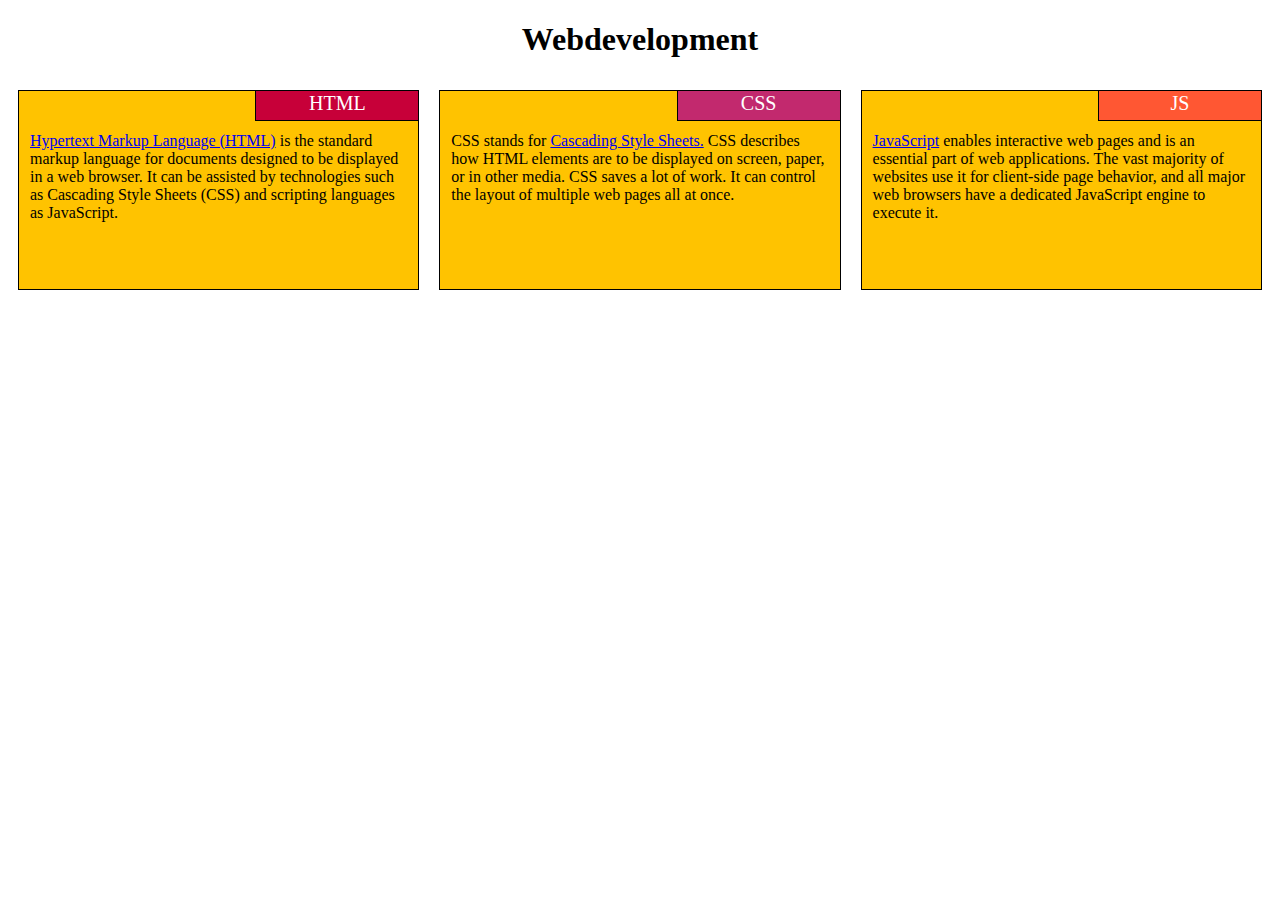
<file: site/index.html>
<!DOCTYPE html>
<html>
<head>
	<meta charset="utf-8">
	<title> Assignment Solution for Module2</title>

	<link rel="stylesheet" type="text/css" href="../css/styles.css">
	

</head>

<body>
<h1> Webdevelopment</h1>
<div class="box col-lg-4 col-md-6 col-sm-12">
	<div class="subbox">
		<div id="html"> HTML </div>
		

			<div id="content"><span><a href="https://en.wikipedia.org/wiki/HTML" target="_blank">Hypertext Markup Language (HTML)</a></span> is the standard markup language for documents designed to be displayed in a web browser. It can be assisted by technologies such as Cascading Style Sheets (CSS) and scripting languages as JavaScript.</div></div></div>

	<div class="box col-lg-4 col-md-6 col-sm-12">
	<div class="subbox">
		<div id="css">CSS</div>
		
			<div id="content">CSS stands for <span><a href="https://en.wikipedia.org/wiki/Cascading_Style_Sheets" target="_blank">Cascading Style Sheets.</a></span> CSS describes how HTML elements are to be displayed on screen, paper, or in other media. CSS saves a lot of work. It can control the layout of multiple web pages all at once.</div></div></div>
	
	<div class="box col-lg-4 col-md-12 col-sm-12">
	<div class = "subbox">
		<div id="js"> JS</div>
			<div id="content"><span><a href= "https://www.javascript.com/" target="_blank">JavaScript</a></span> enables interactive web pages and is an essential part of web applications. The vast majority of websites use it for client-side page behavior, and all major web browsers have a dedicated JavaScript engine to execute it.</div></div>
		</div>
</body>
</html>
</file>
<file: css/styles.css>
*{
	box-sizing: border-box;
}

h1
{
	font-family: "Comic Sans M.S",cursive;
	text-align:center;

}

#content{
	font-family: "Comic Sans M.S",cursive;
	padding:40px 10px 0px 10px;
	background-color: #FFC300;
  	text-align: left;
     }
.subbox{
	
	margin: 0px;
  	margin-left: auto;
  	margin-right: auto;
	padding: 1px;
	border:1px solid black;
	height:200px;
	
	overflow: auto; 
	background-color: #FFC300;
  	position:relative;

}
#html{	
  font-family: "Comic Sans M.S",cursive;
  padding: 5px;
  color: white;
  position: relative;
  font-size: 125%;
  text-align: center;
  margin: 0px;
  right: 0px;
  float:right;
  background-color: #C70039;
  width: 41%;
  border-left:  1px solid black;
  border-bottom:   1px solid black;
  box-sizing:border-box;
  overflow: auto;   
  margin-top: -10px;
  padding-top: 10px;
  margin-right:-1px; 
  margin-left: 40%;
  

}
.box {
  border: none;
  margin-left: auto;
  margin-right: auto;
  padding: 10px;
}

#css
{	
  	font-family: "Comic Sans M.S",cursive;
 	padding: 5px;
  	color: white;
  	position: relative;
	font-size: 125%;
	text-align: center;
	margin: 0px;
	right: 0px;
	float:right;
	background-color:#C2296E ;
	width: 41%;
	border-left:  1px solid black;
  border-bottom:   1px solid black;
	box-sizing:border-box;
	overflow: auto;   
  	margin-top: -10px;
  	padding-top: 10px;
 	margin-right:-1px; 
  	margin-left: 40%;
}

#js
{	
        font-family: "Comic Sans M.S",cursive;
        padding: 5px;
  	color: white;
	font-size: 125%;
	text-align: center;
  
  	margin-left: 40%;
	margin: 0px;
	right: 0px;
	float:right;
	background-color:#FF5733  ;
	width: 41%;
	border-left:  1px solid black;
  border-bottom:   1px solid black;
	box-sizing:border-box;
	overflow: auto; 
  	margin-top: -10px;
  	padding-top: 10px;
  	position:relative;
 	margin-right:-1px; 
}
@media (min-width: 992px) {
  .col-lg-1, .col-lg-2, .col-lg-3, .col-lg-4, .col-lg-5, .col-lg-6, .col-lg-7, .col-lg-8, .col-lg-9, .col-lg-10, .col-lg-11, .col-lg-12 {
    float: left;
  }

  .col-lg-1 {
    width: 8.33%;
  }
  .col-lg-2 {
    width: 16.66%;
  }
  .col-lg-3 {
    width: 25%;
  }
  .col-lg-4 {
    width: 33.33%;
  }
  .col-lg-5 {
    width: 41.66%;
  }
  .col-lg-6 {
    width: 50%;
  }
  .col-lg-7 {
    width: 58.33%;
  }
  .col-lg-8 {
    width: 66.66%;
  }
  .col-lg-9 {
    width: 74.99%;
  }
  .col-lg-10 {
    width: 83.33%;
  }
  .col-lg-11 {
    width: 91.66%;
  }
  .col-lg-12 {
    width: 100%;
  }

}

/* Tablet view */

@media (min-width: 768px) and (max-width: 991px) {
  .col-md-1, .col-md-2, .col-md-3, .col-md-4, .col-md-5, .col-md-6, .col-md-7, .col-md-8, .col-md-9, .col-md-10, .col-md-11, .col-md-12 {
    float: left;
  }

  .col-md-1 {
    width: 8.33%;
  }
  .col-md-2 {
    width: 16.66%;
  }
  .col-md-3 {
    width: 25%;
  }
  .col-md-4 {
    width: 33.33%;
  }
  .col-md-5 {
    width: 41.66%;
  }
  .col-md-6 {
    width: 50%;
  }
  .col-md-7 {
    width: 58.33%;
  }
  .col-md-8 {
    width: 66.66%;
  }
  .col-md-9 {
    width: 74.99%;
  }
  .col-md-10 {
    width: 83.33%;
  }
  .col-md-11 {
    width: 91.66%;
  }
  .col-md-12 {
    width: 100%;
  }
}

/* Mobile view */

@media (max-width: 768px) {
  .col-sm-1, .col-sm-2, .col-sm-3, .col-sm-4, .col-sm-5, .col-sm-6, .col-sm-7, .col-sm-8, .col-sm-9, .col-sm-10, .col-sm-11, .col-sm-12 {
 	float: left;
  }

  .col-sm-1 {
    width: 8.33%;
  }
  .col-sm-2 {
    width: 16.66%;
  }
  .col-sm-3 {
    width: 25%;
  }
  .col-sm-4 {
    width: 33.33%;
  }
  .col-sm-5 {
    width: 41.66%;
  }
  .col-sm-6 {
    width: 50%;
  }
  .col-sm-7 {
    width: 58.33%;
  }
  .col-sm-8 {
    width: 66.66%;
  }
  .col-sm-9 {
    width: 74.99%;
  }
  .col-sm-10 {
    width: 83.33%;
  }
  .col-sm-11 {
    width: 91.66%;
  }
  .col-sm-12 {
    width: 100%;
  }
}
</file>
